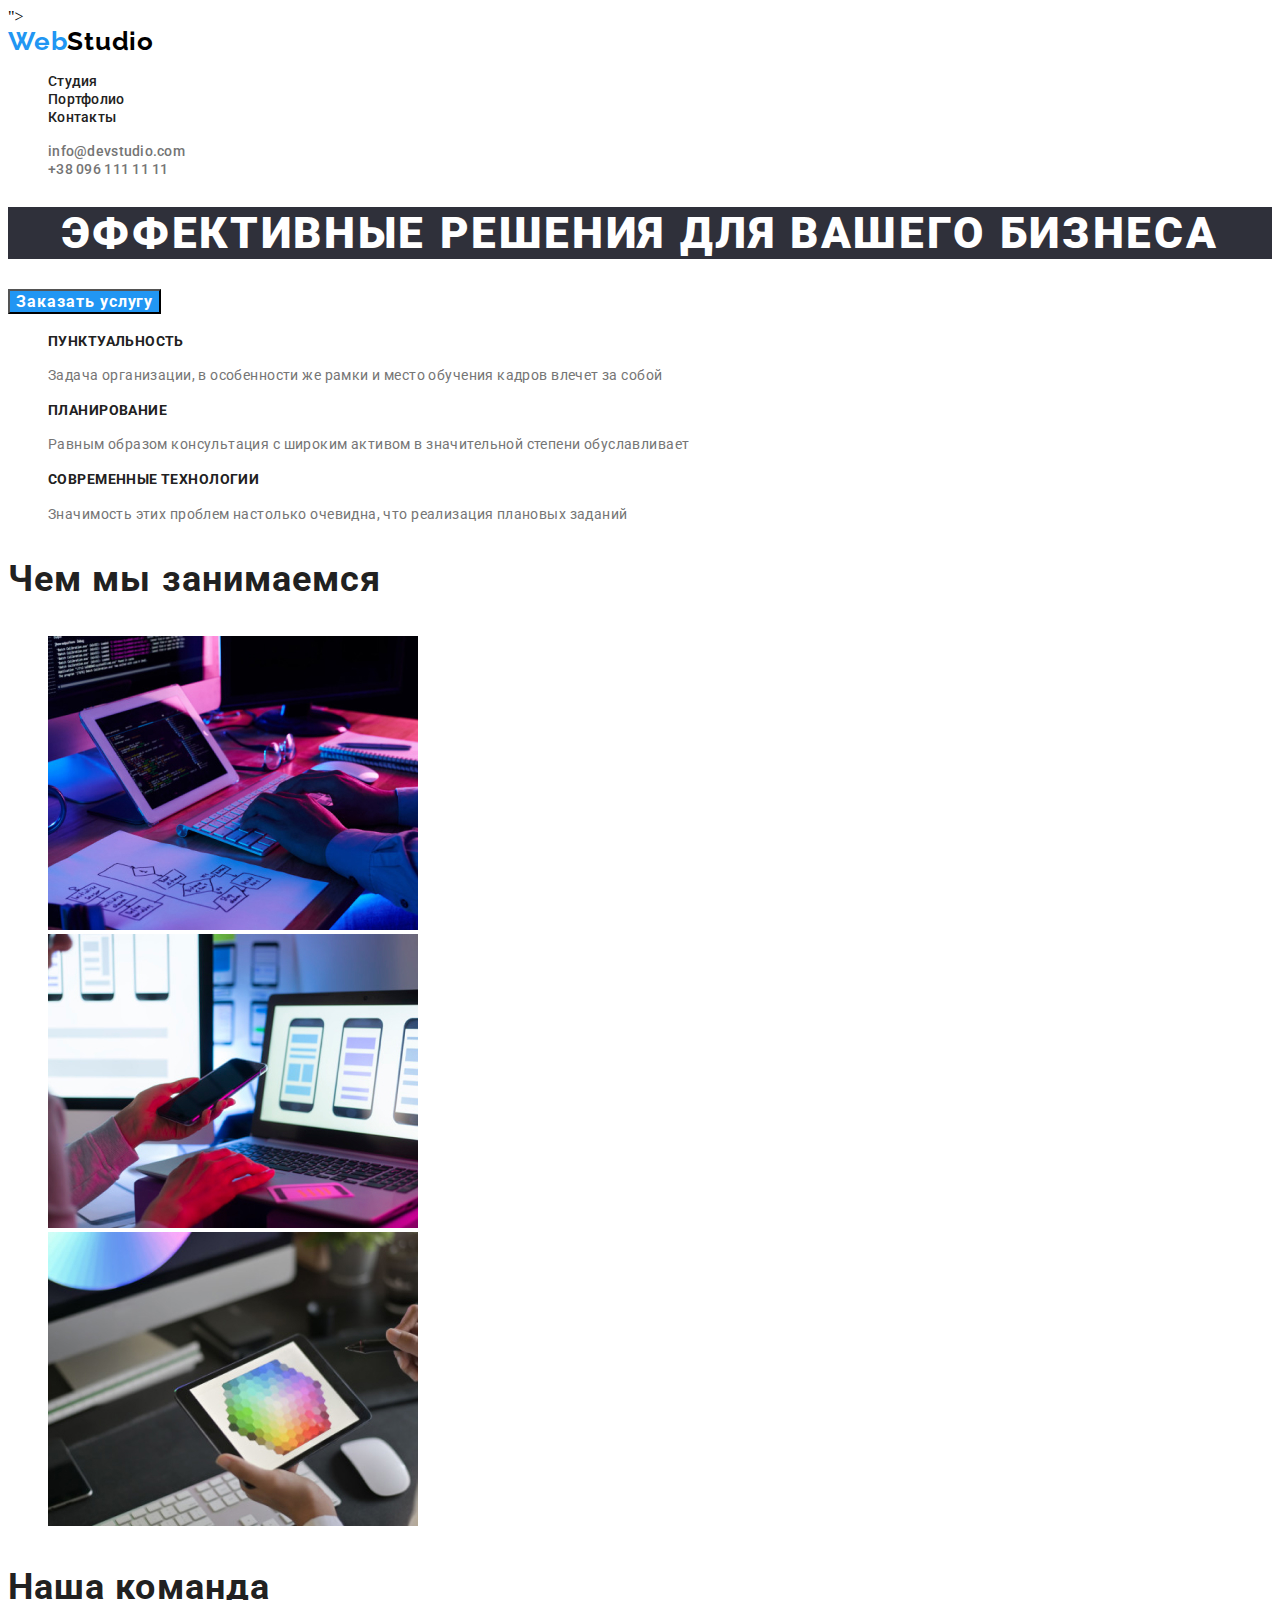
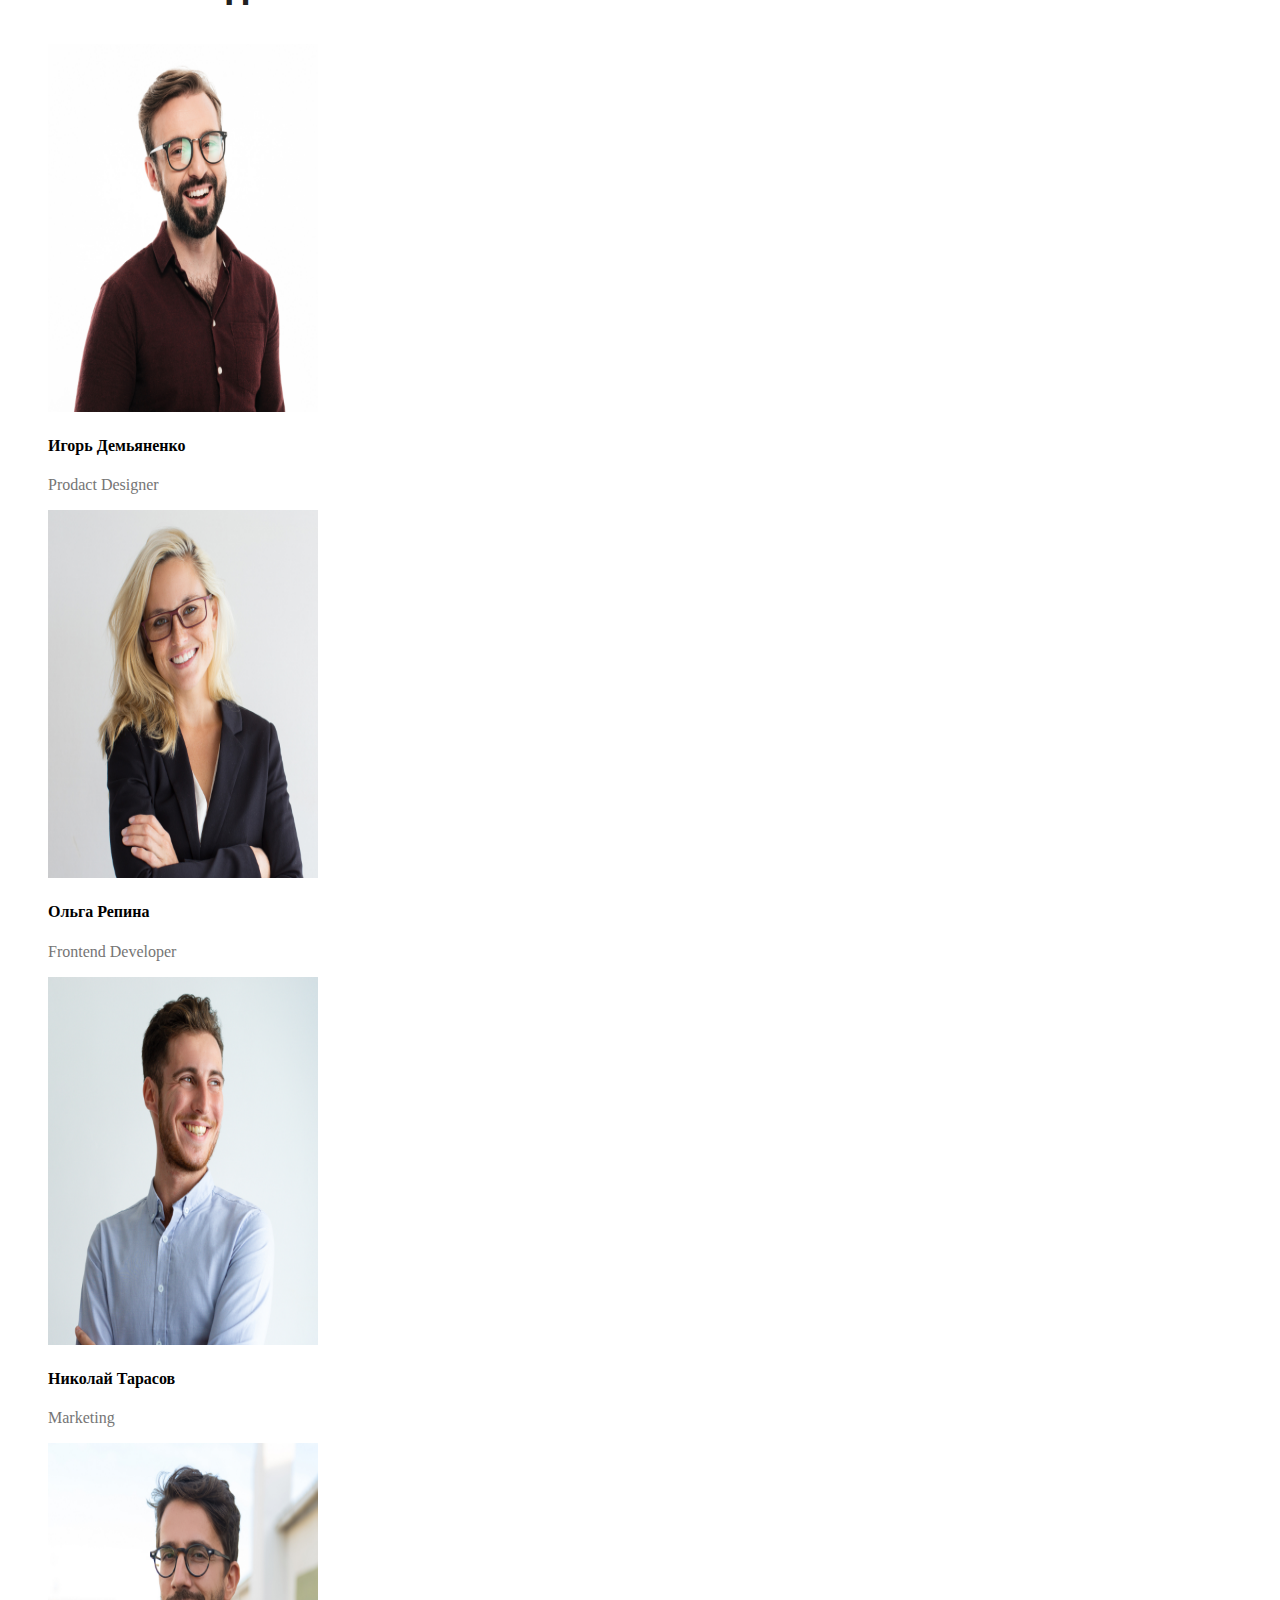
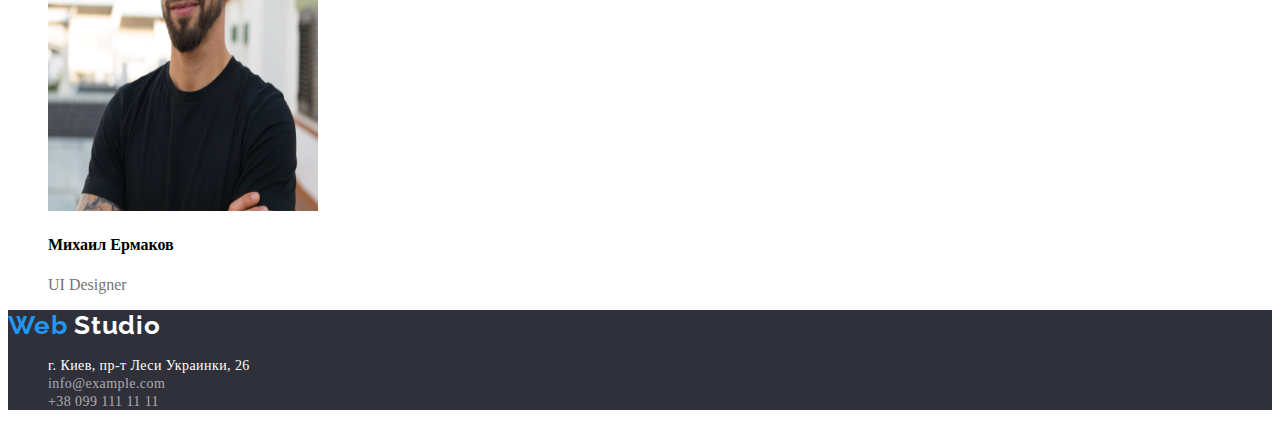
<file: index.html>
<!DOCTYPE html>
<html lang="ru">
<head>
    <meta charset="UTF-8">
    <meta http-equiv="X-UA-Compatible" content="IE=edge">
    <meta name="viewport" content="width=device-width, initial-scale=1.0">
    <title>вебстудио</title>
    <link rel="preconnec" href="https://fonts.gstatic.com">
    <link href="https://fonts.googleapis.com/css2?family=Oleo+Script&family=Raleway:wght@700&family=Roboto:wght@400;500;700;900&display=swap"
          rel="stylesheet">">
    <link rel="stylesheet" href="https://cdnjs.cloudflare.com/ajax/libs/modern-normalize/1.0.0/modern-normalize.min.css" 
          integrity="sha512-ISS7cAi1PEhQ8jnbJpJZMd29NlhNj4AWYyLOSp2CE/CsHxTCu+r+t0D2yoJudVrd0/8fTVPUVDzY5Tvli75u/g==" 
          crossorigin="anonymous">
    <link rel="stylesheet" href="./css/styles.css">
</head>
<body>
    <header class="header">
        <nav class="navigation">
            <a class="logo-link link" lang="en" href="index.html">
            <span class="logo-link-web">Web</span>Studio</a>
            <ul class="navigation-list list">
                <li class="navigation-item">
                    <a class="navigation-link link" href="./index.html">Студия</a>
                </li>
                <li class="navigation-item">
                    <a class="navigation-link link" href="./portfolio.html">Портфолио</a>
                </li>
                <li class="navigation-item">
                    <a class="navigation-link link" href="">Контакты</a>
                </li>
            </ul>
        </nav>
            <ul class="contacts-list list">
                <li class="contact-item">
                    <a class="email-link link" href="mailto:info@devstudio.com">info@devstudio.com</a>
                </li>
                <li class="contact-item">
                    <a class="tel-link link" href="tel:+380961111111">+38 096 111 11 11</a>
                </li>
            </ul>
    </header>
    <main class="main">
        <section class="hero">
        <!-- hero -->
            <h1 class="hero-title">Эффективные решения для вашего бизнеса</h1>
            <button class="modal-btn" type="button">Заказать услугу</button>
        </section>
        <section class="advantages">
        <!-- advantages -->
            <ul class="advantages-list list">
                <li class="advantage-item">
                    <h4 class="advantage-title">Пунктуальность</h4>
                    <p class="advantage-description">Задача организации, в особенности же рамки и место обучения кадров влечет за собой</p>
                </li>
                 <li class="advantage-item">
                    <h4 class="advantage-title">Планирование</h4>
                    <p class="advantage-description">Равным образом консультация с широким активом в значительной степени обуславливает</p>
                </li>
                <li class="advantage-item">
                    <h4 class="advantage-title">Современные технологии</h4>
                    <p class="advantage-description">Значимость этих проблем настолько очевидна, что реализация плановых заданий</p>
                </li>
            </ul>
        </section>
        <section class="work">
        <!-- what are we doing -->
        <h3 class="section-title">Чем мы занимаемся</h3>
        <ul class="work-list list">
            <li class="work-item">
                <img class="work-list-img" src="./images/section2/komp.jpg" alt="сотрудник работает за компьютером" width="370" height="294">
            </li>
            <li class="work-item">
                <img class="work-list-img" src="./images/section2/smartfon.jpg" alt="сотрудник работает со смартфонм" width="370" height="294">
            </li>
            <li class="work-item">
                <img class="work-list-img" src="./images/section2/planshet.jpg" alt="сотрудник работает с планшетом" width="370" height="294"> 
            </li>
        </ul>
        </section>
        <section class="our team">
        <!-- our team -->
        <h3 class="section-title">Наша команда</h3>
        <ul class="team-list list">
            <li class="team-item">
                <img class="team-list-img" src="./images/our team/igor.jpg" alt="мужчина с бородой" width="270" height="368"> 
                <h4 class="team-title">Игорь Демьяненко</h4>
                <p class="team-description" lang="en">Prodact Designer</p> 
            </li>
            <li class="team-item">
                <img class="team-list-img" src="./images/our team/olga.jpg" alt="молодая женщина с белыми волосами" width="270" height="368">
                <h4 class="team-title">Ольга Репина</h4>
                <p class="team-description" lang="en">Frontend Developer</p>
            </li>
            <li class="team-item">
                <img class="team-list-img" src="./images/our team/nikolay.jpg" alt="молодой мужчина улыбается" width="270" height="368">
                <h4 class="team-title">Николай Тарасов</h4>
                <p class="team-description" lang="en">Marketing</p>
            </li>
            <li class="team-item">
                <img class="team-list-img" src="./images/our team/mihail.jpg" alt="молодой мужчина в очках" width="270" height="368">
                <h4 class="team-title">Михаил Ермаков</h4>
                <p class="team-description" lang="en">UI Designer</p>
            </li>
        </ul>
        </section>
    </main>
    <footer class="footer">
        <nav class="navigation">
            <a class="logo-link-footer link" lang="en" href="index.html">
                <span class="logo-link-web">Web</span>
                Studio
            </a>
        </nav>
         <address class="address">
            <ul class="contact-list list">
                <li class="contact-item">
                    <a class="address-link link" href="">г. Киев, пр-т Леси Украинки, 26 </a>
                </li>
                <li class="contact-item">
                    <a class="mail-link-footer link" class="link" href="mailto:info@example.com">info@example.com</a>
                </li>
                <li class="contact-item">
                    <a class="tel-link-footer link" href="tel:+380991111111">+38 099 111 11 11</a>
                </li>
            </ul>
        </address>
    </footer>
</body>
</html>
</file>
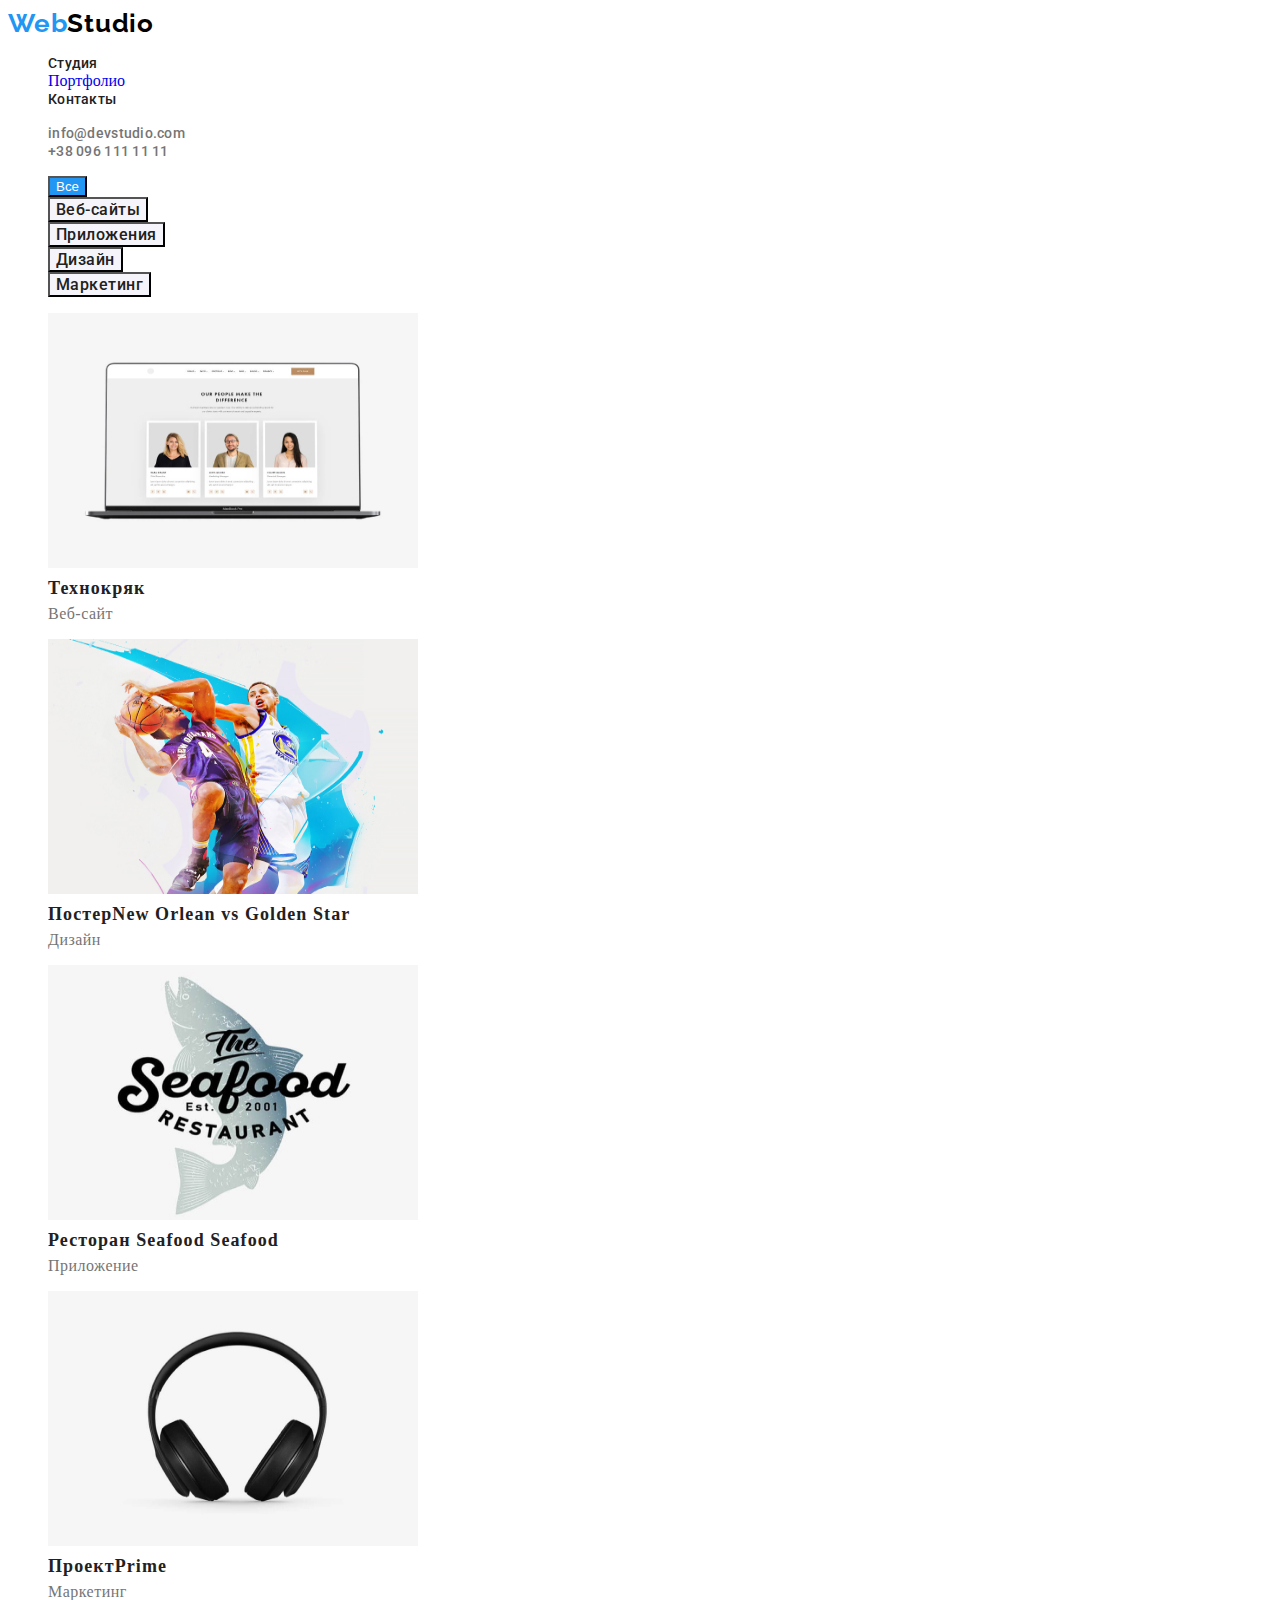
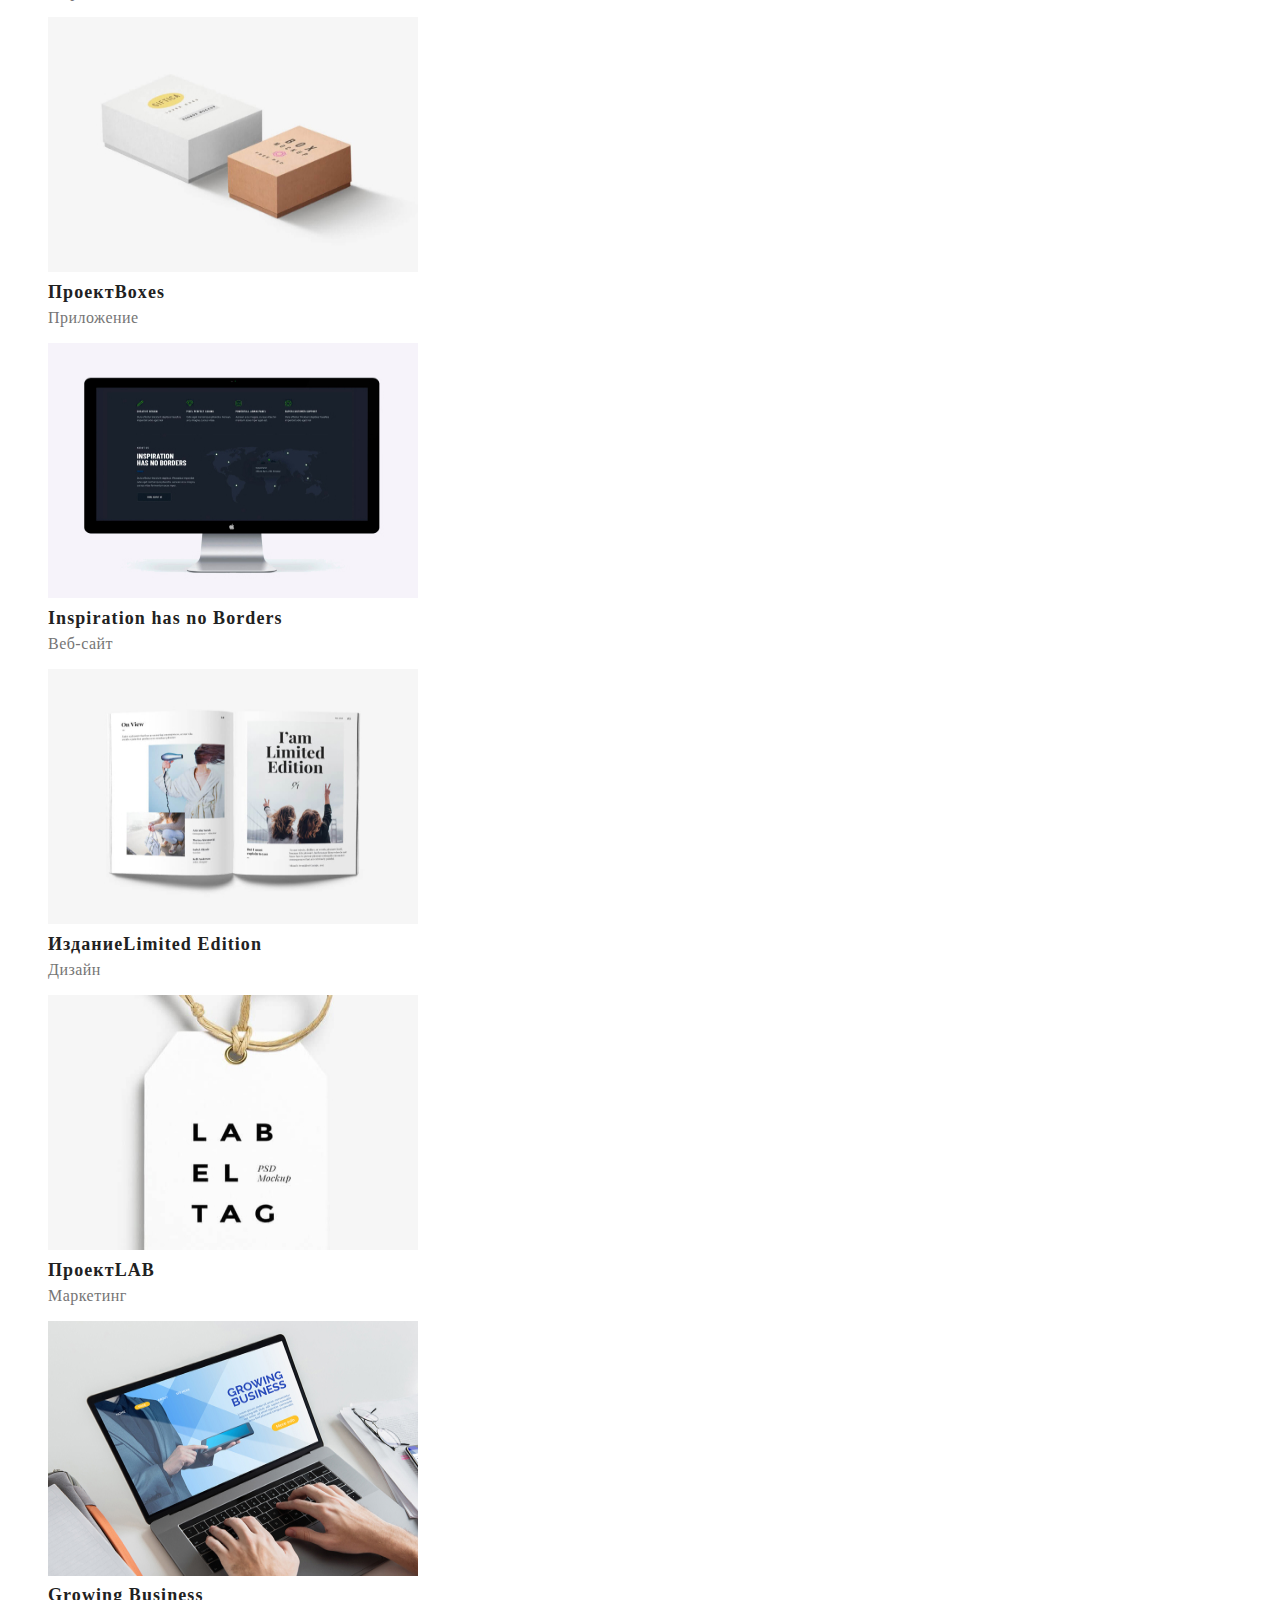
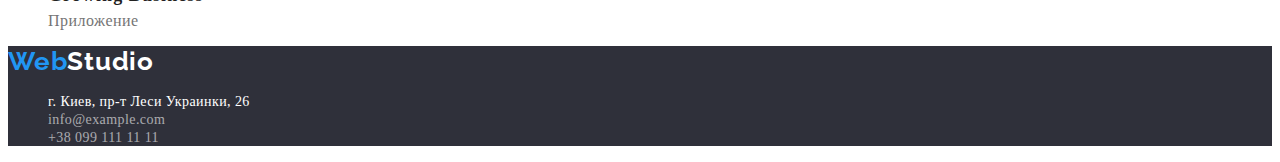
<file: portfolio.html>
<!DOCTYPE html>
<html lang="ru">

<head>
    <meta charset="UTF-8">
    <meta http-equiv="X-UA-Compatible" content="IE=edge">
    <meta name="viewport" content="width=device-width, initial-scale=1.0">
    <title>портфолио</title>
    <link rel="preconnect" href="https://fonts.gstatic.com">
    <link href="https://fonts.googleapis.com/css2?family=Raleway:wght@700&family=Roboto:wght@400;500;700&display=swap"
          rel="stylesheet">
    <link rel="stylesheet" href="https://cdnjs.cloudflare.com/ajax/libs/modern-normalize/1.0.0/modern-normalize.min.css"
          integrity="sha512-ISS7cAi1PEhQ8jnbJpJZMd29NlhNj4AWYyLOSp2CE/CsHxTCu+r+t0D2yoJudVrd0/8fTVPUVDzY5Tvli75u/g=="
          crossorigin="anonymous">
    <link rel="stylesheet" href="./css/styles2.css">
</head>
<body>
    <header class="header">
        <nav class="navigation">
            <a class="logo-link link" lang="en" href="index.html">
                <span class="logo-link-web">Web</span>Studio</a>
            <ul class="navigation-list list">
                <li class="navigation-item">
                    <a class="navigation-link link" href="index.html">Студия</a>
                </li>
                <li class="navigation-item">
                    <a class="navactiv-link link" href="portfolio.html">Портфолио</a>
                </li>
                <li class="navigation-item">
                    <a class="navigation-link link" href="">Контакты</a>
                </li>
            </ul>
        </nav>
        <ul class="contacts-list list">
            <li class="contact-item">
                <a class="email-link link" href="mailto:info@devstudio.com">info@devstudio.com</a>
            </li>
            <li class="contact-item">
                <a class="tel-link link" href="tel:+380961111111">+38 096 111 11 11</a>
            </li>
        </ul>
    </header>
    <main class="main">
        <section class="filters-portfolio">
            <!-- filters portfplio -->
            <ul class="button-list list">
                <li class="button-item">
                    <button class="modal-activbtn" type="button">Все</button>
                </li>
                <li>
                    <button class="modal-btn" type="button">Веб-сайты</button>
                </li>
                <li>
                    <button class="modal-btn" type="button">Приложения</button>
                </li>
                <li>
                    <button class="modal-btn" type="button">Дизайн</button>
                </li>
                <li>
                    <button class="modal-btn" type="button">Маркетинг</button>
                </li>
            </ul>
            <ul class="portfolio-list list">
                <li class="portfolio-item">
                    <img class="portfoio-list-img" src="./images.portfolio/технокряк.jpg" alt="ноутбук с сайтом" width="370" height="255">
                    <h2 class="img-title">Технокряк</h2>
                    <p class="img-description">Веб-сайт</p>
                </li>
                <li class="portfolio-item">
                    <img class="portfolio-list-img" src="./images.portfolio/постер.jpg" alt="баскетболисты" width="370" height="255">
                    <h2 class="img-title">Постер<span lang="en">New Orlean vs Golden Star</span></h2>
                    <p class="img-description">Дизайн</p>
                </li>
                <li class="portfolio-item">
                    <img class="portfolio-list-img" src="./images.portfolio/Seafood.jpg" alt="логотип ресторана" width="370" height="255">
                    <h2 class="img-title">Ресторан Seafood <span lang="en">Seafood</span></h2>
                    <p class="img-description">Приложение</p>
                </li>
                <li class="portfolio-item">
                    <img class="portfolio-list-img" src="./images.portfolio/prime.jpg" alt="наушники" width="370" height="255">
                    <h2 class="img-title">Проект<span lang="en">Prime</span></h2>
                    <p class="img-description">Маркетинг</p>
                </li>
                <li class="portfolio-item">
                    <img class="portfolio-list-img" src="./images.portfolio/boxes.jpg" alt="две коробки" width="370" height="255">
                    <h2 class="img-title">Проект<span lang="en">Boxes</span></h2>
                    <p class="img-description">Приложение</p>   
                </li>
                <li class="portfolio-item">
                    <img class="portfolio-list-img" src="./images.portfolio/inspiration.jpg" alt="монитор с темным экраном" width="370" height="255">
                    <h2 class="img-title" lang="en">Inspiration has no Borders</h2>
                    <p class="img-description">Веб-сайт</p>
                </li>
                <li class="portfolio-item">
                    <img class="portfolio-list-img" src="./images.portfolio/издание.jpg" alt="открытая книга" width="370" height="255">
                    <h2 class="img-title">Издание<span lang="en">Limited Edition</span></h2>
                    <p class="img-description">Дизайн</p>
                </li>
                <li class="portfolio-item">
                    <img class="portfolio-list-img" src="./images.portfolio/лаб.jpg" alt="карточка-брелок" width="370" height="255">
                    <h2 class="img-title">Проект<span lang="en">LAB</span></h2>
                    <p class="img-description">Маркетинг</p>
                </li>
                <li class="portfolio-item" >
                    <img class="portfolio-list-img" src="./images.portfolio/growingbusiness.jpg" alt="человек работает с ноутом" width="370" height="255">
                    <h2 class="img-title" lang="en">Growing Business</h2>
                    <p class="img-description">Приложение</p>
                 </li>
            </ul>
        </section>
    </main>
    <footer class="footer">
        <nav class="navigation">
            <a class="logo-link-footer link" lang="en" href="index.html">
                <span class="logo-link-web">Web</span>Studio</a>
        </nav>
        <address class="address">
            <ul class="contact-list list">
                <li class="contact-item">
                    <a class="address-link link" href="">г. Киев, пр-т Леси Украинки, 26 </a>
                </li>
                <li class="contact-item">
                    <a class="mail-link-footer link" href="mailto:info@example.com">info@example.com</a>
                </li>
                <li class="contact-item">
                    <a class="tel-link-footer link" href="tel:+380991111111">+38 099 111 11 11</a>
                </li>
            </ul>
        </address>
    </footer>
</body>
</html>
</file>
<file: css/styles.css>
.link {
  text-decoration: none;
}
.list {
  list-style: none;
}
.address {
  font-style: normal;
}

.logo-link {
  font-family: "Raleway", sans-serif;
  font-weight: 700;
  font-size: 26px;
  line-height: 1, 19;
  letter-spacing: 0.03em;
  color: black;
}

.logo-link-web {
  font-family: "Raleway", sans-serif;
  font-weight: 700;
  font-size: 26px;
  line-height: 1, 19;
  letter-spacing: 0.03em;
  color: #2196f3;
}

.navigation-link {
  font-family: "Roboto", sans-serif;
  font-weight: 500;
  font-size: 14px;
  line-height: 1, 14;
  letter-spacing: 0.02em;
  color: #212121;
}

.navigation-link:hover,
.navigation-link:focus {
  color: #2196f3;
}

.email-link,
.tel-link {
  font-family: "Roboto", sans-serif;
  font-weight: 500;
  font-size: 14px;
  line-height: 1, 14;
  letter-spacing: 0.02em;
  color: #757575;
}

.email-link:hover,
.email-link:focus {
  color: #2196f3;
}

.hero-title {
  font-family: "Roboto", sans-serif;
  font-weight: 900;
  font-size: 44px;
  line-height: 1, 36;
  text-align: center;
  letter-spacing: 0.06em;
  text-transform: uppercase;
  color: #ffffff;
  background-color: #2f303a;
}

.modal-btn {
  font-family: "Roboto", sans-serif;
  font-weight: 700;
  font-size: 16px;
  line-height: 1, 87;
  display: flex;
  letter-spacing: 0.06em;
  color: #ffffff;
  background-color: #2196f3;
  cursor: pointer;
}

.advantage-title {
  font-family: "Roboto", sans-serif;
  font-weight: 700;
  font-size: 14px;
  line-height: 1, 14;
  letter-spacing: 0.03em;
  text-transform: uppercase;
  color: #212121;
}

.advantage-description {
  font-family: "Roboto", sans-serif;
  font-weight: 400;
  font-size: 14px;
  line-height: 1, 71;
  letter-spacing: 0.03em;
  color: #757575;
}

.section-title {
  font-family: "Roboto", sans-serif;
  font-weight: 700;
  font-size: 36px;
  line-height: 1, 16;
  letter-spacing: 0.03em;
  color: #212121;
}

.team-titl {
  font-family: Roboto;
  font-weight: 500;
  font-size: 16px;
  line-height: 19px;
  letter-spacing: 0.03em;
  color: #212121;
}

.team-description {
  font-family: "Roboto", sans-serif
  font-weight: 400;
  font-size: 16px;
  line-height: 1,18
  letter-spacing: 0.03em;
  color: #757575;
}

.logo-link-footer {
  font-family: "Raleway", sans-serif;
  font-weight: 700;
  font-size: 26px;
  line-height: 1,19;
  letter-spacing: 0.03em;
  color: white;
}
.footer {
  background-color: #2F303A ;
}

.address-link {
  font-family: "Roboto", sans-serif
  font-weight: 400;
  font-size: 14px;
  line-height: 1,71;
  letter-spacing: 0.03em;
  color: #FFFFFF;
}

.mail-link-footer,
.tel-link-footer {
  font-family: "Roboto", sans-serif
  font-weight: 400;
  font-size: 14px;
  line-height: 1,71;
  letter-spacing: 0.03em;
  color: rgba(255, 255, 255, 0.6);
}
</file>
<file: css/styles2.css>
.link {
    text-decoration: none;
}
.list {
    list-style: none;
}
.address {
    font-style: normal;

}

.logo-link {
    font-family: "Raleway", sans-serif;
    font-weight: 700;
    font-size: 26px;
    line-height: 1, 19;
    letter-spacing: 0.03em;
    color: black;
}

.logo-link-footer {
    font-family: "Raleway", sans-serif;
    font-weight: 700;
    font-size: 26px;
    line-height: 1, 19;
    letter-spacing: 0.03em;
    color: white;
}

.logo-link-web {
    font-family: "Raleway", sans-serif;
    font-weight: 700;
    font-size: 26px;
    line-height: 1, 19;
    letter-spacing: 0.03em;
    color: #2196f3;
}
.navigation-link {
    font-family: "Roboto", sans-serif;
    font-weight: 500;
    font-size: 14px;
    line-height: 1, 14;
    letter-spacing: 0.02em;
    color: #212121;
    }

.navactiv-link:hover,
.navactiv-link:focus {
    color: #2196F3;
}

.email-link,
.tel-link {
    font-family: "Roboto", sans-serif;
    font-weight: 500;
    font-size: 14px;
    line-height: 1, 14;
    letter-spacing: 0.02em;
    color: #757575;
}

.modal-btn {
    font-family: "Roboto", sans-serif;
    font-weight: 500;
    font-size: 16px;
    line-height: 1, 6px;
    letter-spacing: 0.03em;
    color: #212121;
    background-color: #f5f4fa;
    cursor: pointer;
}

.modal-activbtn {
    color: #ffffff;
    background-color: #2196f3;
}

.img-title {
    font-family: "Roboto", sans-serif
    font-weight: 700;
    font-size: 18px;
    line-height: 2px;
    letter-spacing: 0.06em;
    color: #212121;
}

.img-description {
    font-family: "Roboto", sans-serif
    font-weight: 400;
    font-size: 16px;
    line-height: 1,87px;
    letter-spacing: 0.03em;
    color: #757575;
}

.footer {
    background-color: #2F303A ;
}

.mail-link-footer,
.tel-link-footer {
    font-family: "Roboto", sans-serif
    font-weight: 400;
    font-size: 14px;
    line-height: 1,71px;
    letter-spacing: 0.03em;
    color: rgba(255, 255, 255, 0.6);
}

.address-link {
    font-family: "Roboto", sans-serif
    font-weight: 400;
    font-size: 14px;
    line-height: 1,71px;
    letter-spacing: 0.03em;
    color: #FFFFFF;
}
</file>
